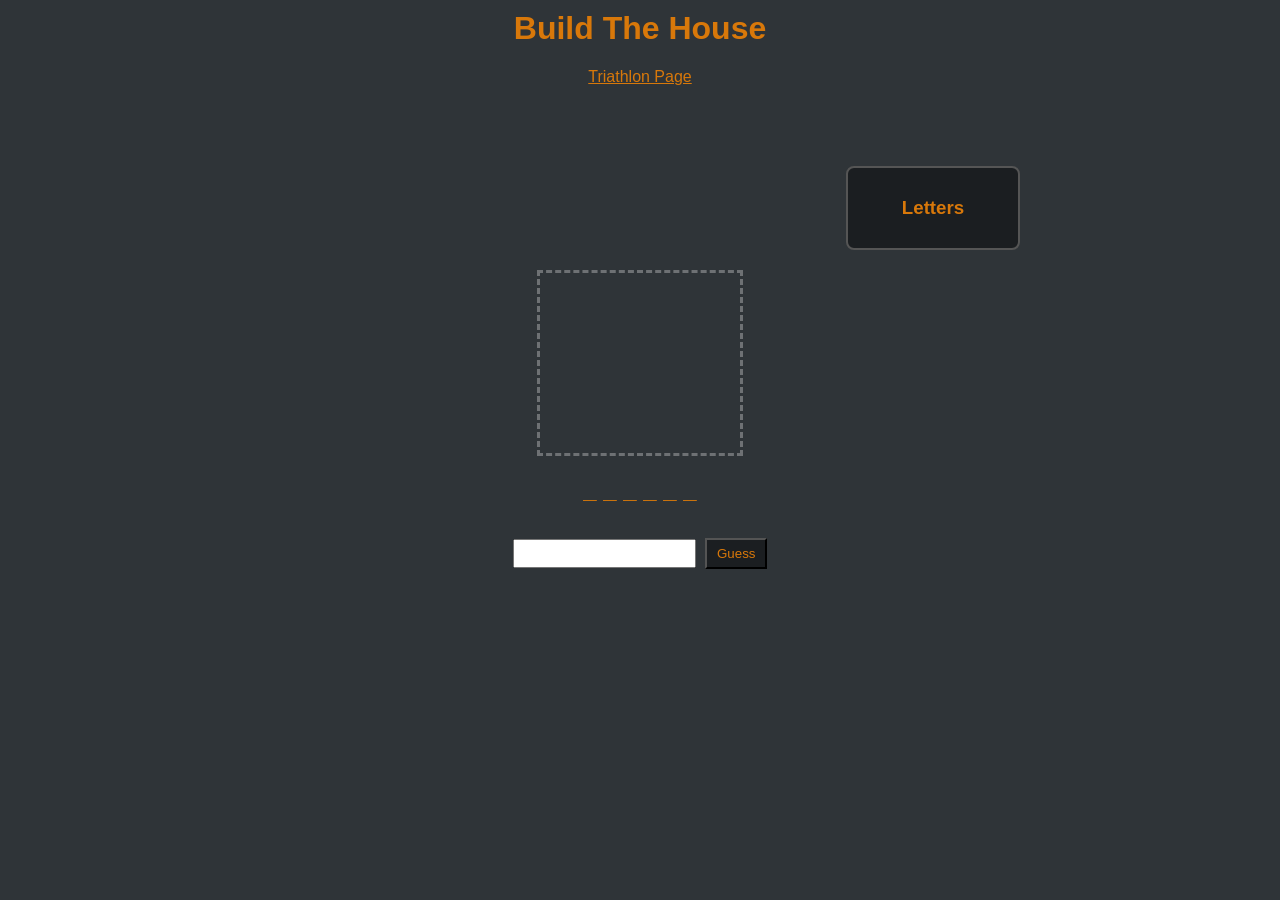
<file: fun_page.html>
<!DOCTYPE html>
<html lang="en">

<head>
<meta charset="UTF-8">
<title>Speedy Builder</title>

<style>
nav a{
    color:rgb(216, 120, 10);
}
nav a:hover{
    color: #295ed8;
}

body{
background:#2f3438;
color:rgb(216, 120, 10);
font-family:Arial;
text-align:center;
}

h1{
margin-top:10px;
}

.scene{
position:relative;
width:400px;
height:350px;
margin:auto;
margin-top:20px;
}

/* HOUSE OUTLINE */

.houseOutline{
position:absolute;
bottom:0;
left:50%;
transform:translateX(-50%);
width:200px;
height:180px;
border:3px dashed rgba(255,255,255,.3);
}

/* HOUSE PARTS */

.part{
position:absolute;
left:50%;
transform:translateX(-50%);
display:none;
}


#foundation{
bottom:0;
width:200px;
height:20px;
background:#777;
}

#walls{
bottom:20px;
width:160px;
height:100px;
background:#0b79c3;
}

#roof{
bottom:120px;
width:0;
height:0;
border-left:90px solid transparent;
border-right:90px solid transparent;
border-bottom:60px solid #563621;
}

#door{
bottom:20px;
width:30px;
height:50px;
background:#ba2222;
}

/* STORM */

.cloud{
position:absolute;
background:#444;
border-radius:50px;
opacity:0;
transition:.5s;
}

#c1{top:10px;left:110px;width:120px;height:60px;}
#c2{top:20px;left:80px;width:150px;height:70px;}
#c3{top:30px;left:120px;width:170px;height:80px;}
#c4{top:40px;left:60px;width:200px;height:90px;}

#lightning{
position:absolute;
top:80px;
left:180px;
font-size:40px;
opacity:0;
}

/* SUN SCENE */

#sunScene{
position:absolute;
top:20px;
left:120px;
display:none;
}

.sunCloud{
width:120px;
height:60px;
background:white;
border-radius:60px;
position:absolute;
}

.sun{
width:50px;
height:50px;
background:gold;
border-radius:50%;
position:absolute;
top:-20px;
left:80px;
}

/* LETTER BANK */

#letterBank{
position:absolute;
right:-180px;
top:60px;
width:150px;
background:#1b1e21;
border:2px solid #555;
padding:10px;
border-radius:8px;
}

#letters{
letter-spacing:5px;
font-size:18px;
}

input{
margin-top:15px;
padding:5px;
}

button{
padding:6px 10px;
margin-left:5px;
color:rgb(216, 120, 10);
background:#1b1e21;
}

#playAgain{
display:none;
margin-top:15px;
color:rgb(216, 120, 10);
background:#1b1e21;
}

</style>
</head>

<body>



<h1>Build The House</h1>
<nav>
    <a href="my_web_scratch.html">Triathlon Page</a>
</nav>
<div class="scene">

<div class="houseOutline"></div>

<div id="foundation" class="part"></div>
<div id="walls" class="part"></div>
<div id="roof" class="part"></div>
<div id="door" class="part"></div>

<div id="c1" class="cloud"></div>
<div id="c2" class="cloud"></div>
<div id="c3" class="cloud"></div>
<div id="c4" class="cloud"></div>

<div id="lightning">⚡</div>

<div id="sunScene">
<div class="sunCloud"></div>
<div class="sun"></div>
</div>

<div id="letterBank">
<h3>Letters</h3>
<div id="letters"></div>
</div>

</div>

<h2 id="word"></h2>

<input id="letter" maxlength="1">
<button onclick="guess()">Guess</button>

<div id="message"></div>

<button id="playAgain" onclick="resetGame()">Play Again</button>

<script>

const words=["garage","hammer","window","cement","ladder","factory"]

let word
let display
let correctPieces
let wrong
let guessedLetters=[]
let maxWrong=4

startGame()

function startGame(){

word=words[Math.floor(Math.random()*words.length)]

display=[]
correctPieces=0
wrong=0
guessedLetters=[]

for(let i=0;i<word.length;i++) display.push("_")

updateWord()

document.getElementById("letters").innerText=""
document.getElementById("sunScene").style.display="none"
document.getElementById("message").innerText=""
document.getElementById("playAgain").style.display="none"

for(let i=1;i<=4;i++){
document.getElementById("c"+i).style.opacity=0
}

}

function updateWord(){
document.getElementById("word").innerText=display.join(" ")
}

function guess(){

let input=document.getElementById("letter")
let letter=input.value.toLowerCase()
input.value=""

if(!letter)return
if(guessedLetters.includes(letter)) return

guessedLetters.push(letter)
document.getElementById("letters").innerText=guessedLetters.join(" ")

if(word.includes(letter)){

for(let i=0;i<word.length;i++){
if(word[i]==letter && display[i]=="_"){
display[i]=letter
buildHouse()
}
}

updateWord()

if(!display.includes("_")) winGame()

}else{

wrong++
growStorm()

if(wrong>=2) lightning()

if(wrong>=maxWrong) loseGame()

}

}

function buildHouse(){

const pieces=["foundation","walls","roof","door"]

if(correctPieces<pieces.length){
document.getElementById(pieces[correctPieces]).style.display="block"
correctPieces++
}

}

function growStorm(){

let cloud=document.getElementById("c"+wrong)
cloud.style.opacity=.9

}

function lightning(){

let bolt=document.getElementById("lightning")
bolt.style.opacity=1

setTimeout(()=>{
bolt.style.opacity=0
},400)

}

function hideStorm(){

for(let i=1;i<=4;i++){
document.getElementById("c"+i).style.opacity=0
}

}

function winGame(){

hideStorm()

document.getElementById("sunScene").style.display="block"

document.getElementById("message").innerText="🏠 House Completed!"

document.getElementById("playAgain").style.display="inline-block"

}

function loseGame(){

document.getElementById("message").innerText="⛈️ Storm destroyed the house!"

let parts=["foundation","walls","roof","door"]

parts.forEach(id=>{
let el=document.getElementById(id)
el.style.transition="1s"
el.style.transform="translateX(-50%) rotate(25deg)"
el.style.opacity="0"
})

document.getElementById("playAgain").style.display="inline-block"

}

function resetGame(){
location.reload()
}

</script>

</body>
</html>
</file>
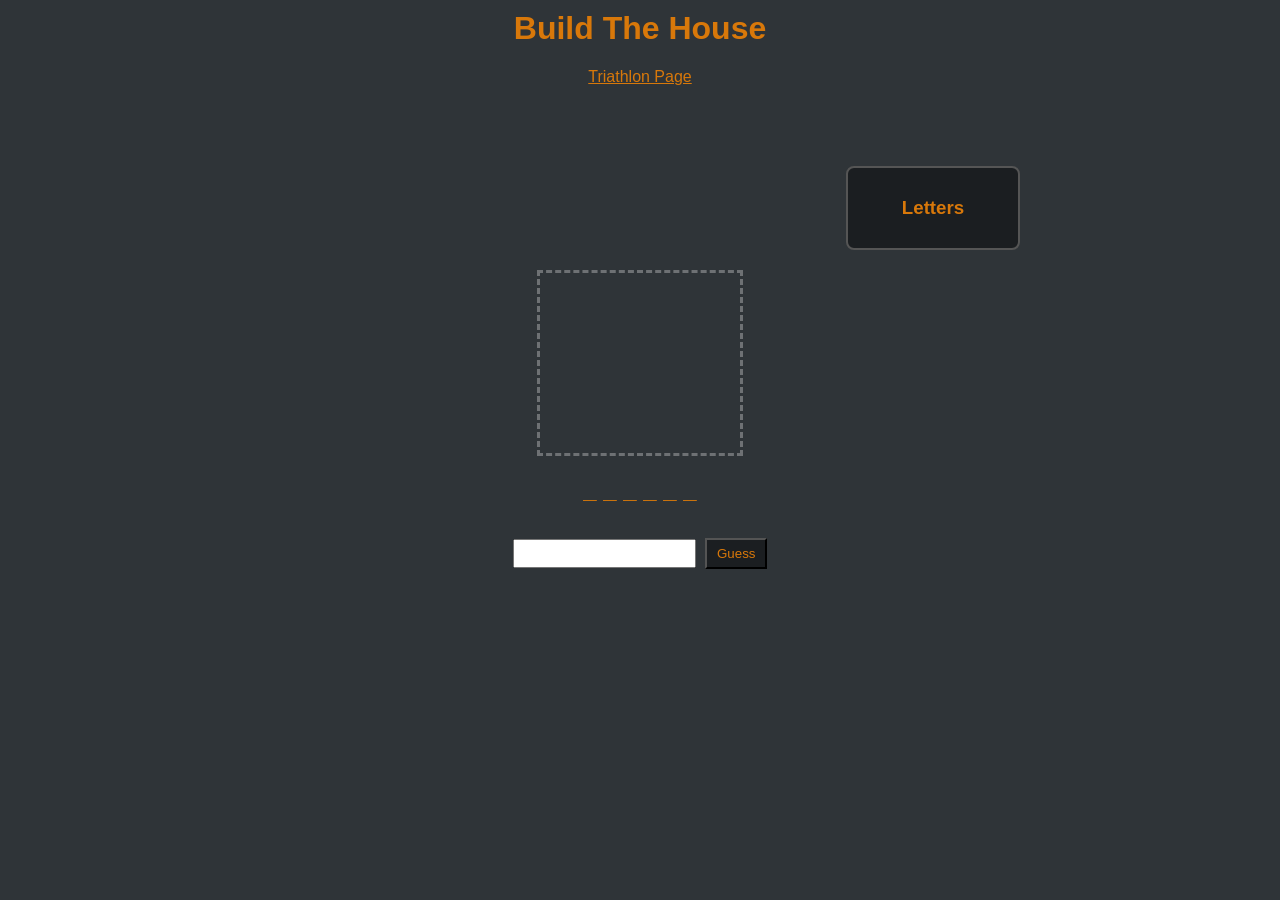
<file: startbootstrap-resume-gh-pages/fun_page.html>
<!DOCTYPE html>
<html lang="en">

<head>
<meta charset="UTF-8">
<title>Speedy Builder</title>

<style>
nav a{
    color:rgb(216, 120, 10);
}
nav a:hover{
    color: #295ed8;
}

body{
background:#2f3438;
color:rgb(216, 120, 10);
font-family:Arial;
text-align:center;
}

h1{
margin-top:10px;
}

.scene{
position:relative;
width:400px;
height:350px;
margin:auto;
margin-top:20px;
}

/* HOUSE OUTLINE */

.houseOutline{
position:absolute;
bottom:0;
left:50%;
transform:translateX(-50%);
width:200px;
height:180px;
border:3px dashed rgba(255,255,255,.3);
}

/* HOUSE PARTS */

.part{
position:absolute;
left:50%;
transform:translateX(-50%);
display:none;
}


#foundation{
bottom:0;
width:200px;
height:20px;
background:#777;
}

#walls{
bottom:20px;
width:160px;
height:100px;
background:#0b79c3;
}

#roof{
bottom:120px;
width:0;
height:0;
border-left:90px solid transparent;
border-right:90px solid transparent;
border-bottom:60px solid #563621;
}

#door{
bottom:20px;
width:30px;
height:50px;
background:#ba2222;
}

/* STORM */

.cloud{
position:absolute;
background:#444;
border-radius:50px;
opacity:0;
transition:.5s;
}

#c1{top:10px;left:110px;width:120px;height:60px;}
#c2{top:20px;left:80px;width:150px;height:70px;}
#c3{top:30px;left:120px;width:170px;height:80px;}
#c4{top:40px;left:60px;width:200px;height:90px;}

#lightning{
position:absolute;
top:80px;
left:180px;
font-size:40px;
opacity:0;
}

/* SUN SCENE */

#sunScene{
position:absolute;
top:20px;
left:120px;
display:none;
}

.sunCloud{
width:120px;
height:60px;
background:white;
border-radius:60px;
position:absolute;
}

.sun{
width:50px;
height:50px;
background:gold;
border-radius:50%;
position:absolute;
top:-20px;
left:80px;
}

/* LETTER BANK */

#letterBank{
position:absolute;
right:-180px;
top:60px;
width:150px;
background:#1b1e21;
border:2px solid #555;
padding:10px;
border-radius:8px;
}

#letters{
letter-spacing:5px;
font-size:18px;
}

input{
margin-top:15px;
padding:5px;
}

button{
padding:6px 10px;
margin-left:5px;
color:rgb(216, 120, 10);
background:#1b1e21;
}

#playAgain{
display:none;
margin-top:15px;
color:rgb(216, 120, 10);
background:#1b1e21;
}

</style>
</head>

<body>



<h1>Build The House</h1>
<nav>
    <a href="my_web_scratch.html">Triathlon Page</a>
</nav>
<div class="scene">

<div class="houseOutline"></div>

<div id="foundation" class="part"></div>
<div id="walls" class="part"></div>
<div id="roof" class="part"></div>
<div id="door" class="part"></div>

<div id="c1" class="cloud"></div>
<div id="c2" class="cloud"></div>
<div id="c3" class="cloud"></div>
<div id="c4" class="cloud"></div>

<div id="lightning">⚡</div>

<div id="sunScene">
<div class="sunCloud"></div>
<div class="sun"></div>
</div>

<div id="letterBank">
<h3>Letters</h3>
<div id="letters"></div>
</div>

</div>

<h2 id="word"></h2>

<input id="letter" maxlength="1">
<button onclick="guess()">Guess</button>

<div id="message"></div>

<button id="playAgain" onclick="resetGame()">Play Again</button>

<script>

const words=["garage","hammer","window","cement","ladder","factory"]

let word
let display
let correctPieces
let wrong
let guessedLetters=[]
let maxWrong=4

startGame()

function startGame(){

word=words[Math.floor(Math.random()*words.length)]

display=[]
correctPieces=0
wrong=0
guessedLetters=[]

for(let i=0;i<word.length;i++) display.push("_")

updateWord()

document.getElementById("letters").innerText=""
document.getElementById("sunScene").style.display="none"
document.getElementById("message").innerText=""
document.getElementById("playAgain").style.display="none"

for(let i=1;i<=4;i++){
document.getElementById("c"+i).style.opacity=0
}

}

function updateWord(){
document.getElementById("word").innerText=display.join(" ")
}

function guess(){

let input=document.getElementById("letter")
let letter=input.value.toLowerCase()
input.value=""

if(!letter)return
if(guessedLetters.includes(letter)) return

guessedLetters.push(letter)
document.getElementById("letters").innerText=guessedLetters.join(" ")

if(word.includes(letter)){

for(let i=0;i<word.length;i++){
if(word[i]==letter && display[i]=="_"){
display[i]=letter
buildHouse()
}
}

updateWord()

if(!display.includes("_")) winGame()

}else{

wrong++
growStorm()

if(wrong>=2) lightning()

if(wrong>=maxWrong) loseGame()

}

}

function buildHouse(){

const pieces=["foundation","walls","roof","door"]

if(correctPieces<pieces.length){
document.getElementById(pieces[correctPieces]).style.display="block"
correctPieces++
}

}

function growStorm(){

let cloud=document.getElementById("c"+wrong)
cloud.style.opacity=.9

}

function lightning(){

let bolt=document.getElementById("lightning")
bolt.style.opacity=1

setTimeout(()=>{
bolt.style.opacity=0
},400)

}

function hideStorm(){

for(let i=1;i<=4;i++){
document.getElementById("c"+i).style.opacity=0
}

}

function winGame(){

hideStorm()

document.getElementById("sunScene").style.display="block"

document.getElementById("message").innerText="🏠 House Completed!"

document.getElementById("playAgain").style.display="inline-block"

}

function loseGame(){

document.getElementById("message").innerText="⛈️ Storm destroyed the house!"

let parts=["foundation","walls","roof","door"]

parts.forEach(id=>{
let el=document.getElementById(id)
el.style.transition="1s"
el.style.transform="translateX(-50%) rotate(25deg)"
el.style.opacity="0"
})

document.getElementById("playAgain").style.display="inline-block"

}

function resetGame(){
location.reload()
}

</script>

</body>
</html>
</file>
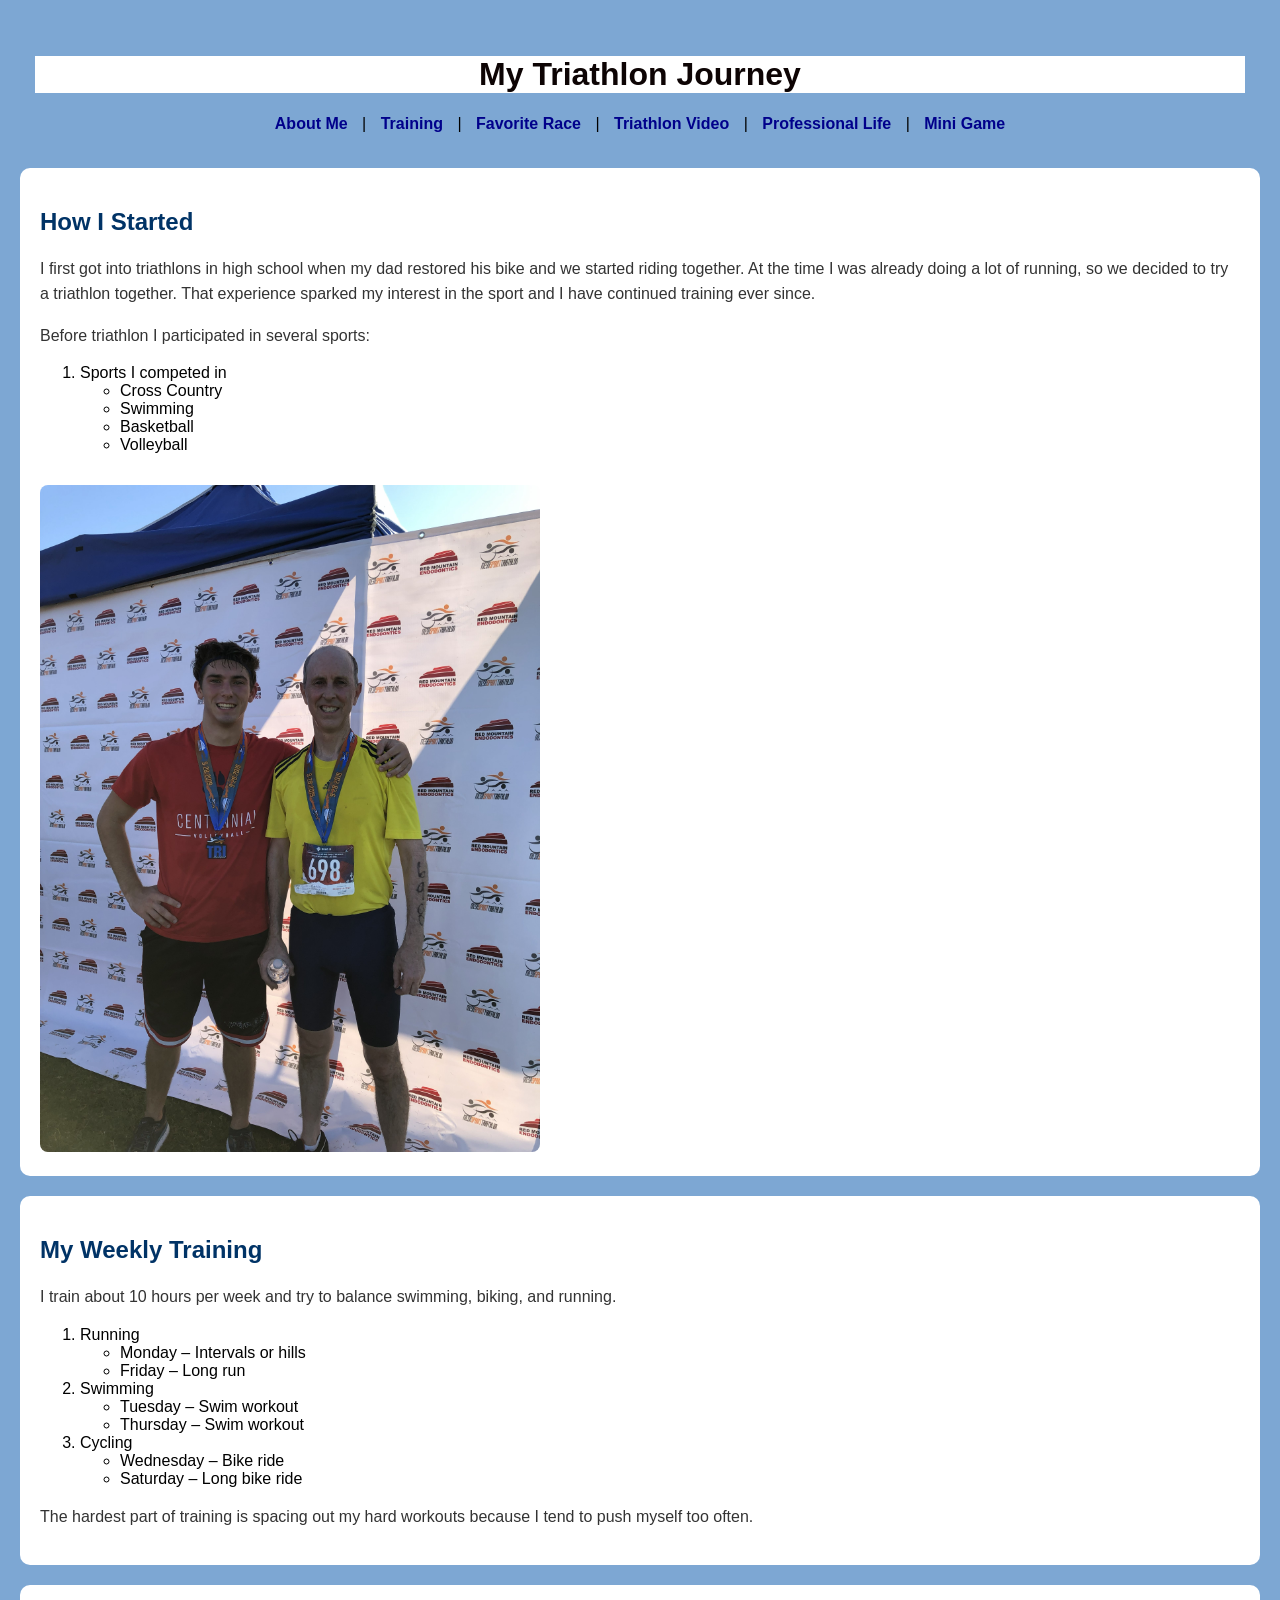
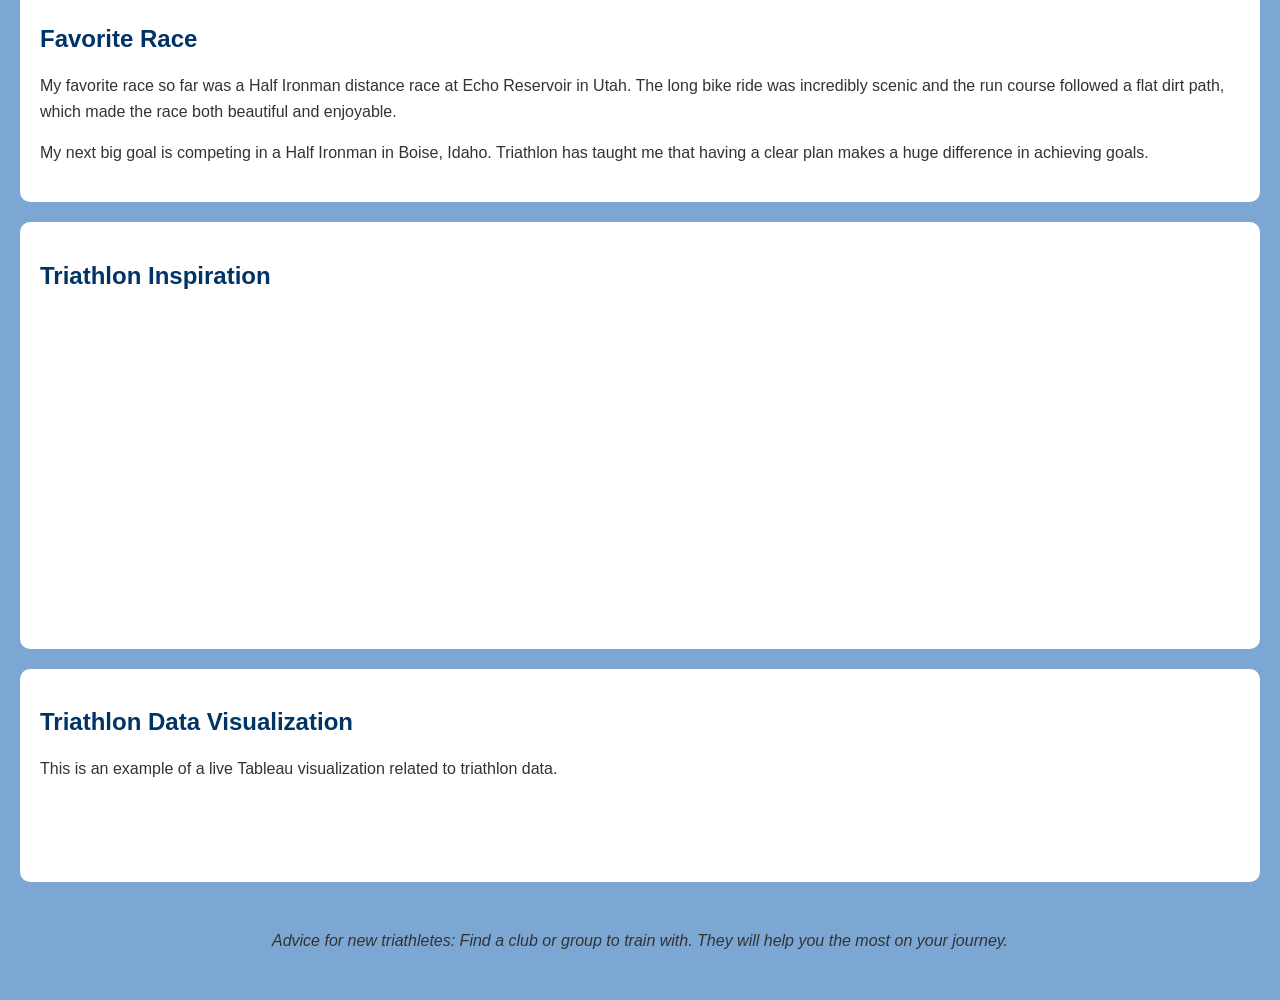
<file: startbootstrap-resume-gh-pages/my_web_scratch.html>
<!DOCTYPE html>
<html lang="en">

<head>
    <meta charset="UTF-8">
    <title>My Triathlon Journey</title>

    <!-- Link to CSS stylesheet -->
    <link rel="stylesheet" href="css/my_web_styles.css">
</head>

<body>

<header>
    <h1>My Triathlon Journey</h1>

    <!-- On-page anchor navigation -->
    <nav>
        <a href="#about">About Me</a> |
        <a href="#training">Training</a> |
        <a href="#race">Favorite Race</a> |
        <a href="#video">Triathlon Video</a> |
        <a href="index.html">Professional Life</a> |
        <a href="fun_page.html">Mini Game</a>
    </nav>
</header>


<!-- DIV 1 -->
<div id="about">

<h2>How I Started</h2>

<p>
I first got into triathlons in high school when my dad restored his bike and we started riding together.
At the time I was already doing a lot of running, so we decided to try a triathlon together.
That experience sparked my interest in the sport and I have continued training ever since.
</p>

<p>
Before triathlon I participated in several sports:
</p>

<!-- Ordered list with nested unordered list -->
<ol>
<li>Sports I competed in
    <ul>
        <li>Cross Country</li>
        <li>Swimming</li>
        <li>Basketball</li>
        <li>Volleyball</li>
    </ul>
</li>
</ol>

<!-- Image -->
<img src="assets/img/first tri w dad.jpeg" alt="Triathlon Start" width="500">

</div>


<!-- DIV 2 -->
<div id="training">

<h2>My Weekly Training</h2>

<p>I train about 10 hours per week and try to balance swimming, biking, and running.</p>

<ol>

<li>Running
    <ul>
        <li>Monday – Intervals or hills</li>
        <li>Friday – Long run</li>
    </ul>
</li>

<li>Swimming
    <ul>
        <li>Tuesday – Swim workout</li>
        <li>Thursday – Swim workout</li>
    </ul>
</li>

<li>Cycling
    <ul>
        <li>Wednesday – Bike ride</li>
        <li>Saturday – Long bike ride</li>
    </ul>
</li>

</ol>

<p>
The hardest part of training is spacing out my hard workouts because I tend to push myself too often.
</p>

</div>


<!-- DIV 3 -->
<div id="race">

<h2>Favorite Race</h2>

<p>
My favorite race so far was a Half Ironman distance race at Echo Reservoir in Utah.
The long bike ride was incredibly scenic and the run course followed a flat dirt path,
which made the race both beautiful and enjoyable.
</p>

<p>
My next big goal is competing in a Half Ironman in Boise, Idaho.
Triathlon has taught me that having a clear plan makes a huge difference in achieving goals.
</p>

</div>


<!-- DIV 4 -->
<div id="video">

<h2>Triathlon Inspiration</h2>

<!-- YouTube embed -->
<iframe 
width="560" 
height="315" 
src="https://www.youtube.com/embed/fdvJU4-oHuY?si=8ccmINkM9CJJQfUd" 
title="YouTube video player" 
frameborder="0" 
allow="accelerometer; autoplay; 
clipboard-write; encrypted-media; 
gyroscope; picture-in-picture; 
web-share" referrerpolicy="strict-origin-when-cross-origin" allowfullscreen>

</iframe>

</div>


<!-- Tableau Graph Section -->
<div id="data">

<h2>Triathlon Data Visualization</h2>

<p>This is an example of a live Tableau visualization related to triathlon data.</p>

<!-- Tableau Embed -->
<div class='tableauPlaceholder' id='viz1776814451291' style='position: relative'>
    <noscript>
        <a href='#'>
        <img alt='Triathlon Visualization'
        src='https:&#47;&#47;public.tableau.com&#47;static&#47;images&#47;US&#47;USOPCTriathlonReport&#47;UpcomingEventsRankings&#47;1_rss.png'
        style='border: none' />
        </a>
    </noscript>
    <object class='tableauViz'  
        style='display:none;'>
        <param name='host_url' value='https%3A%2F%2Fpublic.tableau.com%2F' /> 
        <param name='embed_code_version' value='3' /> <param name='site_root' value='' /><param name='name' value='USOPCTriathlonReport&#47;UpcomingEventsRankings' /><param name='tabs' value='yes' /><param name='toolbar' value='yes' /><param name='static_image' value='https:&#47;&#47;public.tableau.com&#47;static&#47;images&#47;US&#47;USOPCTriathlonReport&#47;UpcomingEventsRankings&#47;1.png' /> <param name='animate_transition' value='yes' /><param name='display_static_image' value='yes' /><param name='display_spinner' value='yes' /><param name='display_overlay' value='yes' /><param name='display_count' value='yes' /><param name='language' value='en-US' /></object></div>                <script type='text/javascript'>                    var divElement = document.getElementById('viz1776814451291');                    var vizElement = divElement.getElementsByTagName('object')[0];                    if ( divElement.offsetWidth > 800 ) { vizElement.style.width='1325px';vizElement.style.height='738px';} else if ( divElement.offsetWidth > 500 ) { vizElement.style.width='1325px';vizElement.style.height='738px';} else { vizElement.style.width='100%';vizElement.style.height='2950px';}                     var scriptElement = document.createElement('script');                    scriptElement.src = 'https://public.tableau.com/javascripts/api/viz_v1.js';                    vizElement.parentNode.insertBefore(scriptElement, vizElement);                </script>

    <object class='tableauViz' style='display:none;'>
    <param name='host_url' value='https%3A%2F%2Fpublic.tableau.com%2F' />
    <param name='embed_code_version' value='3' />
    <param name='name' value='Triathlon/Triathlon' />
    <param name='tabs' value='no' />
    <param name='toolbar' value='yes' />
    </object>
</div>

</div>


<footer>
<p>Advice for new triathletes: Find a club or group to train with. They will help you the most on your journey.</p>
</footer>

</body>
</html>
</file>
<file: startbootstrap-resume-gh-pages/css/my_web_styles.css>
/* Background styling */

body {
    background-color: #7da7d3;
    font-family: Arial, Helvetica, sans-serif;
    margin: 20px;
}


/* Header styling */

header {
    text-align: center;
    padding: 15px;
}


/* Navigation links */

nav a {
    color: darkblue;
    font-weight: bold;
    margin: 10px;
    text-decoration: none;
}


/* Section DIV styling */

div {
    background-color: white;
    padding: 20px;
    margin: 20px 0;
    border-radius: 10px;
}


/* Heading styles */

h1 {
    color: rgb(13, 4, 4);
    background-color: white;
    font-style: bold;
    
}

h2 {
    color: #003366;
}


/* Paragraph styling */

p {
    color: #333333;
    line-height: 1.6;
}


/* Image styling */

img {
    margin-top: 15px;
    border-radius: 8px;
}


/* Footer styling */

footer {
    text-align: center;
    font-style: italic;
    padding: 10px;
}
</file>
